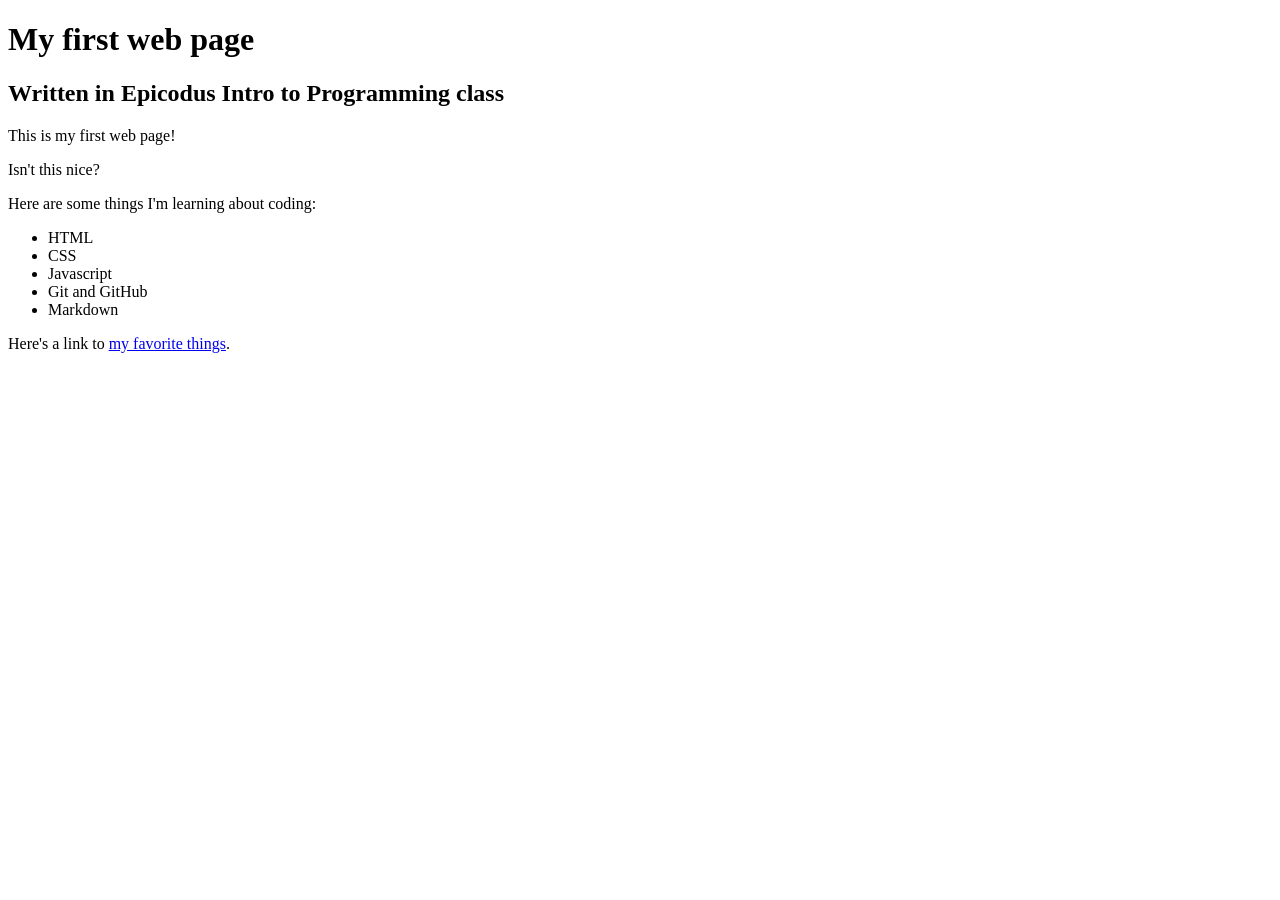
<file: index.html>
<!DOCTYPE html>
<html>

  <head>
    <title>Web page #1</title>
  </head>

  <body>
    <h1>My first web page</h1>
    <h2>Written in Epicodus Intro to Programming class</h2>

    <p>This is my first web page!</p>
    <p>Isn't this nice?</p>

    <p>Here are some things I'm learning about coding:</p>
    <ul>
      <li>HTML</li>
      <li>CSS</li>
      <li>Javascript</li>
      <li>Git and GitHub</li>
      <li>Markdown</li>
    </ul>

    <p>Here's a link to <a href="favorite-things.html">my favorite things</a>.</p>
  </body>
</html>
</file>
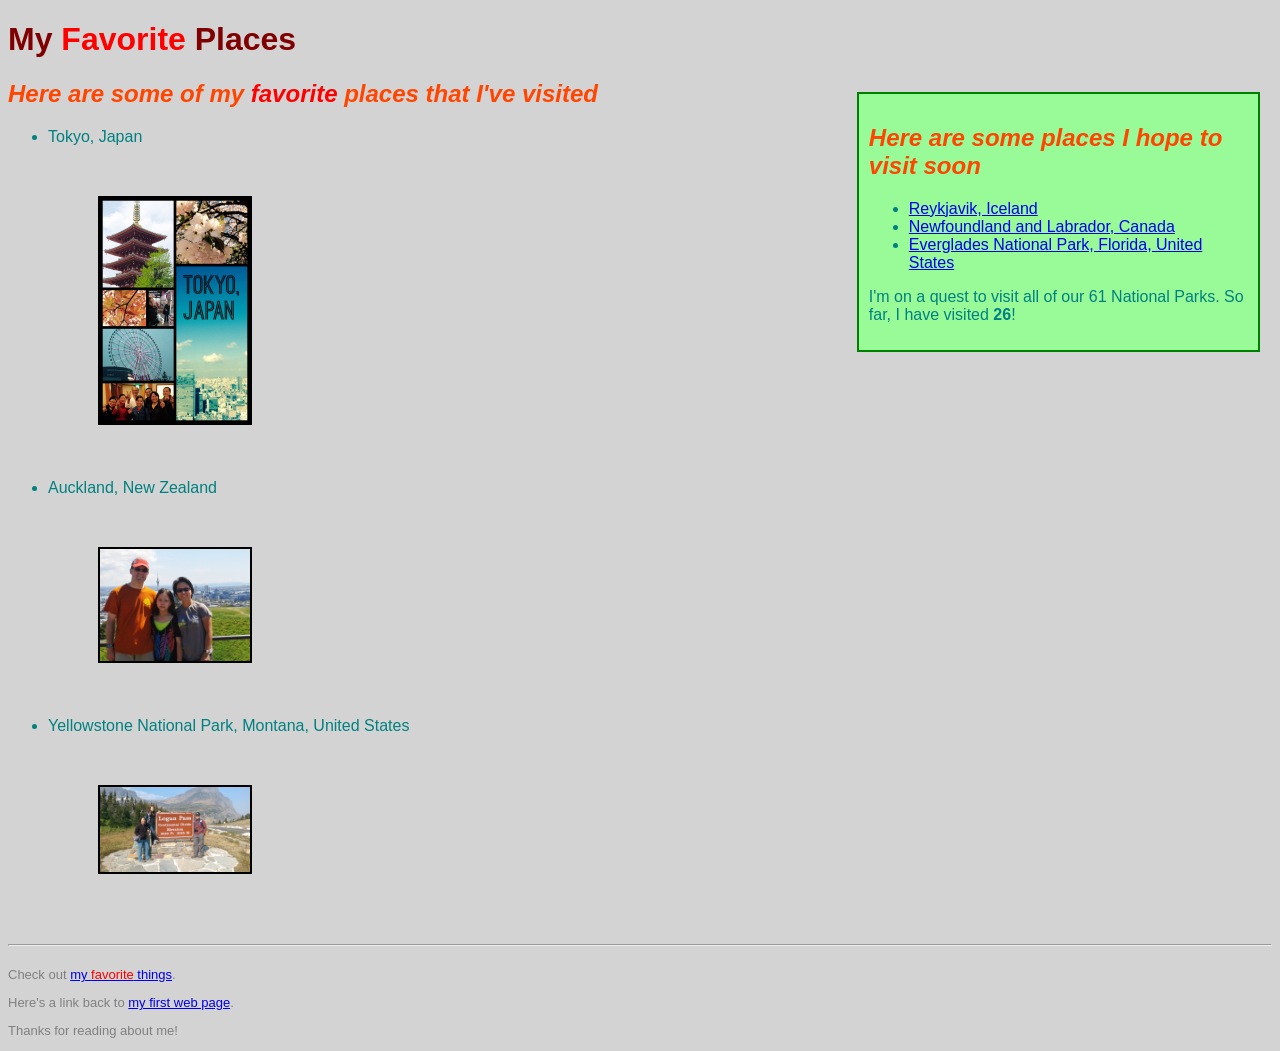
<file: favorite-places.html>
<!DOCTYPE html>
<html>
  <head>
    <link href="css/styles2.css" rel="stylesheet" type="text/css">
    <title>Bernice's Favorite Places</title>
  </head>

  <body>
    <h1>My <span class="fave">Favorite</span> Places</h1>
    
    <div class="sidebar">
        <h2>Here are some places I hope to visit soon</h2>
        <ul class="basecolor">
          <li><a href="https://www.inspiredbyiceland.com/">Reykjavik, Iceland</a></li>
          <li><a href="https://www.newfoundlandlabrador.com/">Newfoundland and Labrador, Canada</a></li>
          <li><a href="https://www.nps.gov/ever/index.htm">Everglades National Park, Florida, United States</a></li>
        </ul>
        <p class="basecolor">I'm on a quest to visit all of our 61 National Parks. So far, I have visited <strong>26</strong>!</p>
      </div>
    
      <h2>Here are some of my <span class="fave">favorite</span> places that I've visited</h2>
    <ul class="basecolor">
      <li>Tokyo, Japan</li><img class="small" src="img/tokyo.jpg">
      <li>Auckland, New Zealand</li><img class="small" src="img/auckland.jpg">
      <li>Yellowstone National Park, Montana, United States</li><img class="small" src="img/yellowstone.jpg">
    </ul>

    <hr>
    <div class="smallprint">
      <p>Check out <a href="favorite-things.html">my <span class="fave">favorite</span> things</a>.</p>
      <p>Here's a link back to <a href="my-first-webpage.html">my first web page</a>.</p>
      <p>Thanks for reading about me!</p>
    </div>
</body>
</html>
</file>
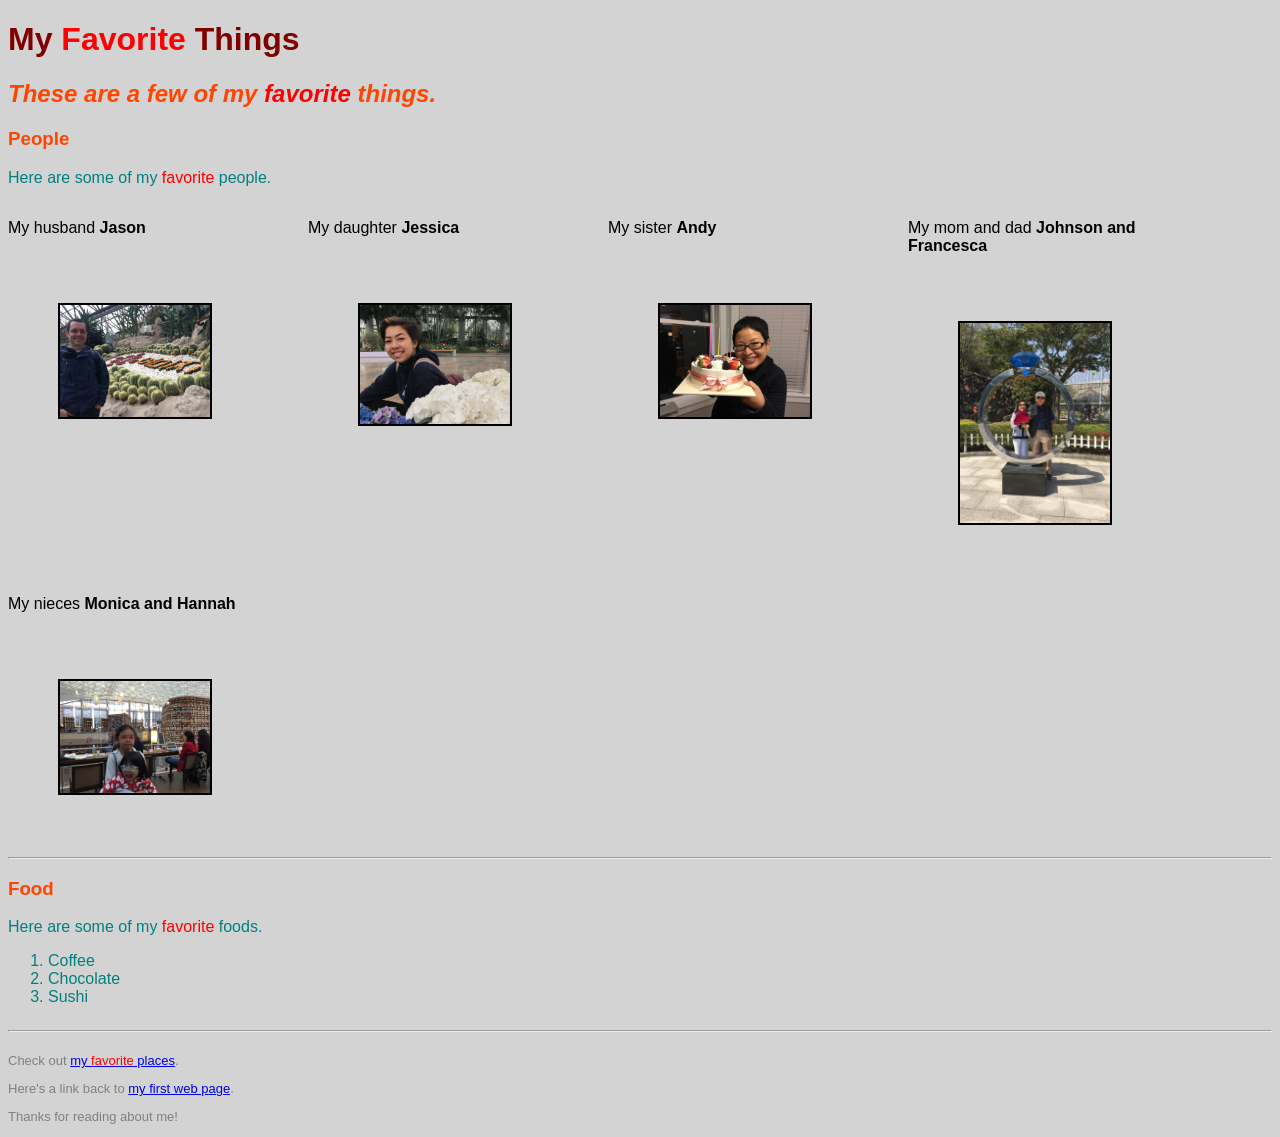
<file: favorite-things.html>
<!DOCTYPE html>
<html>
  <head>
    <link href="css/styles2.css" rel="stylesheet" type="text/css">
    <title>Bernice's Favorite Things</title>
  </head>
  <body>
    <h1>My <span class="fave">Favorite</span> Things</h1>
    <h2>These are a few of my <span class="fave">favorite</span> things.</h2>

    <h3>People</h3>
    <p class="basecolor">Here are some of my <span class="fave">favorite</span> people.</p>
    <div class="column">
      <p>My husband <strong>Jason</strong></p><img class="small" src="img/jason.jpg" alt="photo of jason">
    </div>
    <div class="column">
      <p>My daughter <strong>Jessica</strong></p><img class="small" src="img/jessica.jpg" alt="photo of jessica">
    </div>
    <div class="column">
      <p>My sister <strong>Andy</strong></p><img class="small" src="img/andy.jpg" alt="photo of andy">
    </div>
    <div class="column">
      <p>My mom and dad <strong>Johnson and Francesca</strong></p><img class="small" src="img/mom-and-dad.jpg" alt="photo of jhhnson and francesca">
    </div>
    <div class="column">
      <p>My nieces <strong>Monica and Hannah</strong></p><img class="small" src="img/monica-and-hannah.jpg" alt="photo of monica and hannah">
    </div>
  
    <div class="fullsize">
      <hr>
      <h3>Food</h3>
      <p class="basecolor">Here are some of my <span class="fave">favorite</span> foods.</p>
      <ol class="basecolor">
        <li>Coffee</li>
        <li>Chocolate</li>
        <li>Sushi</li>
      </ol>
    </div>

    <div class="fullsize">
      <hr>
      <div class="smallprint">
        <p>Check out <a href="favorite-places.html">my <span class="fave">favorite</span> places</a>.</p>
        <p>Here's a link back to <a href="my-first-webpage.html">my first web page</a>.</p>
        <p>Thanks for reading about me!</p>
      </div>
    </div>
  </body>
</html>
</file>
<file: css/styles2.css>
body {
  background-color: lightgrey;  
}

h1 {
  font-family: Verdana, Geneva, Tahoma, sans-serif;
  color: maroon;
  text-align: left;
}

h2 {
  font-family: 'Franklin Gothic Medium', 'Arial Narrow', Arial, sans-serif;
  color: orangered;
  font-style: italic;
}

h3 {
  font-family: 'Franklin Gothic Medium', 'Arial Narrow', Arial, sans-serif;
  color: orangered;
}

p {
  font-family: 'Lucida Sans', 'Lucida Sans Regular', 'Lucida Grande', 'Lucida Sans Unicode', Geneva, Verdana, sans-serif;
}

ul {
  font-family: Verdana, Geneva, Tahoma, sans-serif;
}
  
ol {
  font-family: Verdana, Geneva, Tahoma, sans-serif;
}

img.small {
  width: 150px;
  border: 2px solid black;
  margin: 50px;
}

.basecolor {
  color: teal;
}

.smallprint {
  color: gray;
  font-size: small;
  font-family: 'Courier New', Courier, monospace;
}

.fave {
  color: red ;
}

.sidebar {
  width: 30%;
  float: right;
  margin: 12px;
  border: 2px solid green;
  padding: 10px;
  background-color: palegreen;
}


.column {
  width: 300px;
  float: left;
}

.fullsize {
  width: 100%;
}

div {
  float: left;
}
</file>
